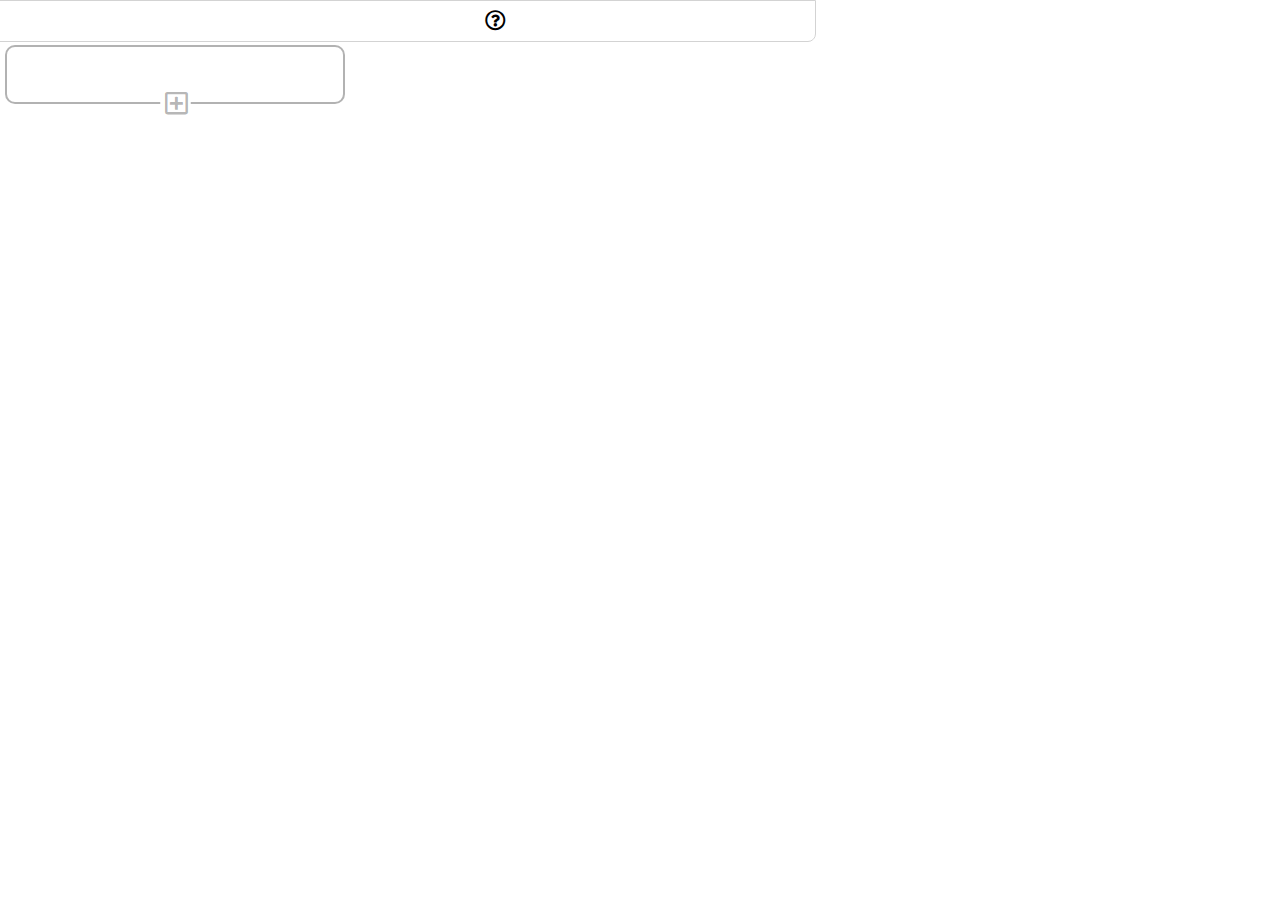
<file: index.html>
<!DOCTYPE html>
<html lang="en">

<!--
  ad8888888888ba
 dP'         `"8b,
 8  ,aaa,       "Y888a     ,aaaa,     ,aaa,  ,aa,
 8  8' `8           "88baadP""""YbaaadP"""YbdP""Yb
 8  8   8              """        """      ""    8b
 8  8, ,8         ,aaaaaaaaaaaaaaaaaaaaaaaaddddd88P
 8  `"""'       ,d8""
 Yb,         ,ad8"        by pdemicheli
  "Y8888888888P"
-->

<head>
	<meta charset="UTF-8">
	<meta name="viewport" content="width=device-width, initial-scale=1.0">
	<link rel="stylesheet" href="webfonts/fa_icons.css">
	<link rel="stylesheet" href="font/stylesheet.css">
	<link rel="stylesheet" href="style.css">
</head>
<body>

	<!-- TOP BAR -->

	<div id="top">
		<div id="settings-icon-div">
			<i id="settings-icon-btn" class="fas fa-cog top-icons"></i>
		</div>
		<div id="info-icon-div">
			<i id="info-icon-btn" class="far fa-question-circle top-icons"></i>
		</div>
	</div>

	<!-- MAIN BODY -->

	<div id="main">
		<div id="card-holder">
			<div id="general-cards"></div>
			<div class="card" id="new-entry-card">
				<div id="i-container"><i class="far fa-plus-square"></i></div>
			</div>
		</div>
	</div>

	<!-- MODALS -->

	<div id="mne-modal-div" class="modal-div center-modal-div">
		<div id="mne-modal" class="modal center-modal">
			<h3>CREATE A MASTER PASSWORD</h3>

			<p>Please create a master password to keep your passwords safe</p>
			<input id="enter-psw" type="password" placeholder="Enter Password">
			<input id="confirm-psw" type="password" placeholder="Confirm Password">
			<span id="mne-err-text" class="err-text">Passwords must be filled in and the same</span>
			<button id="submit-psw-btn" class="modal-func-btn">Set Password</button>

			<div id="rec-acc-div">
				<p>Recovering an existing AlgoPass account?</p>
				<input id="rec-acc" type="text" placeholder="Paste Mnemonic Passphrase (too)">
				<span id="rec-err-text" class="err-text">Invalid mnemonic</span>
			</div>
		</div>
	</div>

	<div id="mp-modal-div" class="modal-div center-modal-div">
		<div id="mp-modal" class="modal center-modal">
			<h3>ENTER MASTER PASSWORD</h3>

			<p>Please enter your master password</p>
			<input id="login-psw" type="password" placeholder="Enter Password">
			<span id="mp-err-text" class="err-text">Incorrect master password</span>
			<button id="submit-mp-btn" class="modal-func-btn">Unlock</button>
			<span id="forgot-psw">Forgot password? Click to remove master password and enter mnemonic instead</span>
		</div>
	</div>

	<div id="new-entry-modal-div" class="modal-div">
		<div id="new-entry-modal" class="modal">
			<h3>ADD A NEW ENTRY</h3>

			<div id="site" class="input-groups">
				<label><b>Website</b></label>
				<input id="site-inp" type="text" placeholder='e.g. "twitter.com"' required>
			</div>

			<div id="uname" class="input-groups">
				<label><b>Login</b></label>
				<input id="uname-inp" type="text" placeholder='e.g. "AlanTuring"' required>
			</div>

			<div id="psw" class="input-groups">
				<label><b>Password</b></label>
				<input id="psw-inp" type="password" placeholder='e.g. "•••••••••••••"' required>
			</div>
			
			<button id="save-btn" type="submit" class="modal-func-btn">Save entry</button>
			<span id="empty-err" class="err-text">Fields cannot be empty and<br>your account must be opted in</span>
			<label id="txn-status">Transaction successful!</label>

			<button id="new-entry-close-btn" class="modal-close-btn">Close</button>
		</div>
	</div>

	<div id="info-modal-div"  class="modal-div">
		<div id="info-modal" class="modal">
			<div>
			<h3>Why is it special?</h3>
			<p>When you use a traditional password manager, you <em>need</em> to trust that the service provider has secure servers and that they have no intention of selling your data.</p>
			<p>Using the Algorand blockchain as a password manager <em>completely removes</em> this requirement of trust: the only person you need to trust is yourself. Its superior decentralized nature also ensures there is no single point of failure for malicious attackers to target.</p>
			</div>
			<div>
			<h3>How does it work?</h3>
			<p>Everything happens in your browser and on the Algorand blockchain. When you first install the AlgoPass extension, an Algorand account is generated - the secret key for this account is encrypted using your master password and stored in your browser.</p>
			<p>The secret key serves two purposes:</p>
			<ul>
				<li>Encrypting the note field of your transactions (which contains your passwords to be saved)</li>
				<li>Signing these transactions</li>
			</ul>
			<p>Essentially, this means that everything is dependent on your mnemonic passphrase. If you lose your computer, you can still access all of your passwords by installing the AlgoPass extension elsewhere and <em>signing in</em> using the same mnemonic passphrase.</p>
			</div>
			<div>
			<h3>What's to come?</h3>
			<p>We are constantly working to roll out new features to make the AlgoPass experience a more pleasant and secure one. Below is a list of features you should be expecting in upcoming updates:</p>
			<ul>
				<li>Auto-saving and auto-filling of passwords when you create new accounts and log into previously visited sites</li>
				<li>Editing and deleting entries</li>
			</ul>
			<p>Feel free to leave your comments or suggestions in the <a id="feedback-a" href="#">Feedback Menu</a> or directly on <a href="https://github.com/AlgoStation/AlgoPass" target="_blank">our GitHub page</a>.</p>
			<p>Love,<br>
			The AlgoPass Guys</p>
			</div>
			<button id="info-close-btn" class="modal-close-btn">Close</button>
		</div>
	</div>

	<div id="feedback-modal-div"  class="modal-div center-modal-div">
		<div id="feedback-modal" class="modal center-modal">
			<h3>LEAVE SOME FEEDBACK</h3>
			<p>You can reach out to us by leaving your feedback in the box below and clicking the button to email it to us:</p>
			<textarea id="feedback-box" type="text" rows="4"></textarea>
			<button id="feedback-btn" class="modal-func-btn">Leave Feedback</button>
			<button id="feedback-close-btn" class="modal-close-btn">Close</button>
		</div>
	</div>

	<div id="settings-modal-div"  class="modal-div">
		<div id="settings-modal" class="modal">
			<h3>PUBLIC KEY</h3>
			<canvas id="settings-canvas"></canvas>
			<input id="pa-textbox" class="mne-txt" type="text" readonly>
			<h3 id="sk-settings-text">SECRET KEY</h3>
			<button id="exp-mne-btn" class="modal-func-btn">Export Mnemonic</button>
			
			<button id="settings-close-btn" class="modal-close-btn">Close</button>
		</div>
	</div>

	<div id="expmne-modal-div"  class="modal-div center-modal-div">
		<div id="expmne-modal" class="modal center-modal">
			<h3>EXPORT MNEMONIC</h3>
			<p style="margin: 5px;">Your mnemonic passphrase is used to recover your passwords on another instance of AlgoPass</p>
			<textarea id="mne-holder" rows="2" readonly></textarea>
			<input id="copy-mne-holder" readonly/>
			<button id="copy-mne-btn" class="modal-func-btn">Copy it</button>
			<button id="expmne-close-btn" class="modal-close-btn">Close</button>
		</div>
	</div>

	<div id="card-modal-div"  class="modal-div">
		<div id="card-modal" class="modal"></div>
	</div>

	<script src="libs/algosdk.min.js"></script>
	<script src="libs/qrcode.js"></script>
	<script src="libs/CryptoJS.js"></script>

	<script src="algo.js"></script>
	<script src="script.js"></script>
</body>
</html>
</file>
<file: font/stylesheet.css>
@font-face {
    font-family: 'Euclid Circular B';
    src: url('EuclidCircularB-Bold.eot');
    src: local('Euclid Circular B Bold'), local('EuclidCircularB-Bold'),
        url('EuclidCircularB-Bold.eot?#iefix') format('embedded-opentype'),
        url('EuclidCircularB-Bold.woff2') format('woff2'),
        url('EuclidCircularB-Bold.woff') format('woff'),
        url('EuclidCircularB-Bold.ttf') format('truetype');
    font-weight: bold;
    font-style: normal;
}

@font-face {
    font-family: 'Euclid Circular B';
    src: url('EuclidCircularB-Italic.eot');
    src: local('Euclid Circular B Italic'), local('EuclidCircularB-Italic'),
        url('EuclidCircularB-Italic.eot?#iefix') format('embedded-opentype'),
        url('EuclidCircularB-Italic.woff2') format('woff2'),
        url('EuclidCircularB-Italic.woff') format('woff'),
        url('EuclidCircularB-Italic.ttf') format('truetype');
    font-weight: normal;
    font-style: italic;
}

@font-face {
    font-family: 'Euclid Circular B';
    src: url('EuclidCircularB-Medium.eot');
    src: local('Euclid Circular B Medium'), local('EuclidCircularB-Medium'),
        url('EuclidCircularB-Medium.eot?#iefix') format('embedded-opentype'),
        url('EuclidCircularB-Medium.woff2') format('woff2'),
        url('EuclidCircularB-Medium.woff') format('woff'),
        url('EuclidCircularB-Medium.ttf') format('truetype');
    font-weight: 500;
    font-style: normal;
}

@font-face {
    font-family: 'Euclid Circular B';
    src: url('EuclidCircularB-SemiBoldItalic.eot');
    src: local('Euclid Circular B SemiBold Italic'), local('EuclidCircularB-SemiBoldItalic'),
        url('EuclidCircularB-SemiBoldItalic.eot?#iefix') format('embedded-opentype'),
        url('EuclidCircularB-SemiBoldItalic.woff2') format('woff2'),
        url('EuclidCircularB-SemiBoldItalic.woff') format('woff'),
        url('EuclidCircularB-SemiBoldItalic.ttf') format('truetype');
    font-weight: 600;
    font-style: italic;
}

@font-face {
    font-family: 'Euclid Circular B';
    src: url('EuclidCircularB-BoldItalic.eot');
    src: local('Euclid Circular B Bold Italic'), local('EuclidCircularB-BoldItalic'),
        url('EuclidCircularB-BoldItalic.eot?#iefix') format('embedded-opentype'),
        url('EuclidCircularB-BoldItalic.woff2') format('woff2'),
        url('EuclidCircularB-BoldItalic.woff') format('woff'),
        url('EuclidCircularB-BoldItalic.ttf') format('truetype');
    font-weight: bold;
    font-style: italic;
}

@font-face {
    font-family: 'Euclid Circular B';
    src: url('EuclidCircularB-MediumItalic.eot');
    src: local('Euclid Circular B Medium Italic'), local('EuclidCircularB-MediumItalic'),
        url('EuclidCircularB-MediumItalic.eot?#iefix') format('embedded-opentype'),
        url('EuclidCircularB-MediumItalic.woff2') format('woff2'),
        url('EuclidCircularB-MediumItalic.woff') format('woff'),
        url('EuclidCircularB-MediumItalic.ttf') format('truetype');
    font-weight: 500;
    font-style: italic;
}

@font-face {
    font-family: 'Euclid Circular B';
    src: url('EuclidCircularB-SemiBold.eot');
    src: local('Euclid Circular B SemiBold'), local('EuclidCircularB-SemiBold'),
        url('EuclidCircularB-SemiBold.eot?#iefix') format('embedded-opentype'),
        url('EuclidCircularB-SemiBold.woff2') format('woff2'),
        url('EuclidCircularB-SemiBold.woff') format('woff'),
        url('EuclidCircularB-SemiBold.ttf') format('truetype');
    font-weight: 600;
    font-style: normal;
}

@font-face {
    font-family: 'Euclid Circular B';
    src: url('EuclidCircularB-Light.eot');
    src: local('Euclid Circular B Light'), local('EuclidCircularB-Light'),
        url('EuclidCircularB-Light.eot?#iefix') format('embedded-opentype'),
        url('EuclidCircularB-Light.woff2') format('woff2'),
        url('EuclidCircularB-Light.woff') format('woff'),
        url('EuclidCircularB-Light.ttf') format('truetype');
    font-weight: 300;
    font-style: normal;
}

@font-face {
    font-family: 'Euclid Circular B';
    src: url('EuclidCircularB-Regular.eot');
    src: local('Euclid Circular B Regular'), local('EuclidCircularB-Regular'),
        url('EuclidCircularB-Regular.eot?#iefix') format('embedded-opentype'),
        url('EuclidCircularB-Regular.woff2') format('woff2'),
        url('EuclidCircularB-Regular.woff') format('woff'),
        url('EuclidCircularB-Regular.ttf') format('truetype');
    font-weight: normal;
    font-style: normal;
}

@font-face {
    font-family: 'Euclid Circular B';
    src: url('EuclidCircularB-LightItalic.eot');
    src: local('Euclid Circular B Light Italic'), local('EuclidCircularB-LightItalic'),
        url('EuclidCircularB-LightItalic.eot?#iefix') format('embedded-opentype'),
        url('EuclidCircularB-LightItalic.woff2') format('woff2'),
        url('EuclidCircularB-LightItalic.woff') format('woff'),
        url('EuclidCircularB-LightItalic.ttf') format('truetype');
    font-weight: 300;
    font-style: italic;
}
</file>
<file: style.css>
a {
	text-decoration: none;
}

body {
	width: 350px;
	height: 560px;

	padding: 0;
	margin: 0;

	font-size: 13px;
	font-family: 'Euclid Circular B', sans-serif;

	display: flex;
	flex-direction: column;
	align-items: center;
}

input {
	font-family: 'Euclid Circular B', sans-serif;
}

#top {
	z-index: 1;

	position: fixed;

	width: 100%;
	height: 40px;
	top: 0;

	padding: 0;
	margin: 0;

	display: flex;
	justify-content: space-around;
	align-items: center;

	font-size: 16px;

	background-color: white;

	border: 1px solid lightgray;
	border-radius: 0 0 8px 8px;

	user-select: none;
}

button {
	font-size: 16px;
	font-family: 'Ubuntu', sans-serif;
	border-radius: 12px;
	border-width: 0;
	background-color: transparent;
}

/* #new-entry-button {
	padding: 5px 10px;
}

#new-entry-button {
	display: flex;
	justify-content: space-between;
} */

#text-div {
	padding-left: 5px;
}

#balance-div {
	display: flex;
	width: 80px;

	justify-content: center;
	align-items: center;
}

.top-icons {
	font-size: 1.3em;
}

#info-modal h3 {
	text-align: center;
}

#info-modal em {
	font-style: normal;
	font-weight: bold;
	margin: 0;
}

#info-modal a {
	margin: 0;
	color: blue;
}

/*---------------------*/

#main {
	width: 100%;
	height: 100%;
}

#card-holder {
	margin-top: 40px;
	padding: 5px;
}

.card {
	background-color: white;

	border: 2px solid black;
	border-radius: 10px;

	margin-bottom: 5px;
	user-select: none;
}

.card-site-text {
	padding: 6px 10px 6px 10px;
	margin: 0;
	text-transform: uppercase;
	font-size: 14.5px;
}

.card-user-text {
	padding: 0 10px 6px 10px;
	margin: 0;
	color: gray;
	font-style: italic;
}

/*---------------------*/

.modal-div {
	z-index: 2;
	position: absolute;
	display: none;

	width: 100%;
	height: 100%;

	background-color: rgba(0, 0, 0, 0.4);

	animation: fade-in .25s ease-in-out;
}

#new-entry-modal {
	position: absolute;

	width: 80%;
	height: 100%;
	left: 0;

	border-radius: 0 12px 12px 0;

	animation: slide-right .25s ease-in-out;
}

#info-modal, #settings-modal {
	position: absolute;

	width: 80%;
	height: 100%;
	right: 0;

	border-radius: 12px 0 0 12px;

	animation: slide-left .25s ease-in-out;
}

#info-modal {
	align-items: normal;
	justify-content: normal;
	overflow: auto;
}

ul {
	padding-left: 10px;
}

#card-modal {
	position: absolute;

	width: 100%;
	height: 60%;
	bottom: 0;

	border-radius: 12px 12px 0 0;

	animation: slide-up .25s ease-in-out;
}

.modal-close-btn {
	font-weight: bold;
}

.modal-close-btn:hover {
	text-decoration: underline;
	cursor: pointer;
}

@keyframes slide-right {
	from {transform: translateX(-80%);}
	to {transform: translateX(0);}
}

@keyframes slide-left {
	from {transform: translateX(100%);}
	to {transform: translateX(0);}
}

@keyframes slide-up {
	from {transform: translateY(100%);}
	to {transform: translateY(0);}
}

@keyframes fade-in {
	from {background-color: rgba(0, 0, 0, 0);}
	to {background-color: rgba(0, 0, 0, 0.4);}
}

@keyframes pop-out {
	from {transform: scale(0);}
	to {transform: scale(1);}
}

/*---------------------*/

.modal {
	display: flex;
	flex-direction: column;

	background-color: white;

	align-items: center;
	justify-content: center;
}

#mne-modal {
	height: 75%;
}

#rec-acc-div {
	border-top: 1px solid gray;
	margin-top: 25px;
}

#new-entry-modal * {
	margin: 12px 0;
}

#copy-mne-holder {
	display: none;
}

input[type=text], input[type=password] {
	width: 255px;
	padding: 12px 20px;
	margin-top: 8px;
	display: inline-block;
	border: 1px solid #ccc;
	box-sizing: border-box;
}

.input-groups {
	padding-left: 12px;
}

#save-btn{
	background-color: #04AA6D;
}

.modal-func-btn {
	background-color: #0444aa;
	color: white;
	padding: 12px 5px;
	border: none;
	cursor: pointer;
	width: 60%;
	border-radius: 0;
}

.modal-func-btn:hover {
	opacity: 80%;
	padding: initial 5px;
}

#settings-modal * {
	margin: 10px 15px;
}

#info-modal * {
	margin: 10px 10px 0;
}

#info-modal button {
	margin-bottom: 15px;
}

#card-btns {
	width: 100%;
	display: flex;
	justify-content: space-evenly;
}

#edit-btn {
	width: 30%;
}

#delete-btn {
	background-color: #f44336;
	width: 30%;
}

#card-modal * {
	margin: 12px 0;
}

#psw-card:not(:hover) {
	filter: blur(4px);
}

#txn-status {
	color: red;
	margin-top: 0;
	visibility: hidden;
}

#no-card-div {
	text-align: center;
}

.loading-text {
	color: dimgray;
	font-style: italic;
	text-align: center;
}

#no-card-div {
	position: absolute;
	width: 100%;
	height: 100%;
	top: 0;
	left: 0;

	display: flex;
	justify-content: center;
	align-items: center;
}

#pa-textbox {
	width: 85%;
}

/*---------------------*/

.center-modal-div {
	display: none;
	justify-content: center;
	align-items: center;
}

.center-modal {
	width: 280px;
	height: 280px;

	animation: pop-out .5s;

	justify-content: normal;
	text-align: center;
}

.err-text {
	font-size: 0.8em;
	color: red;
	margin: 5px;
	visibility: hidden;
	text-align: center;
}

#forgot-psw {
	margin: 20px;
	color: blue;
	font-size: 0.7em;
	cursor: pointer;
}

#forgot-psw:hover {
	text-decoration: underline;
}

.italic-span {
	font-style: italic;
	padding: 0;
	margin: 0;
}

button {
	font-family: inherit;
}

#sk-settings-text {
	text-align: center;
	width: 80%;
	border-top: 1px solid lightgray;
	padding-top: 15px;
}

#settings-canvas {
	margin: 0;
}

#feedback-modal {
	justify-content: space-evenly;
}

#feedback-modal h3 {
	margin-bottom: 0;
}

#feedback-btn {
	margin: 10px;
}

#expmne-modal {
	justify-content: space-evenly;
}

#expmne-modal h3 {
	margin-bottom: 0;
}

textarea {
	padding: 5px;
	width: 255px;
	resize: none;
}

#feedback-close-btn {
	margin: 15px;
}

#mne-holder:not(:hover) {
	filter: blur(3px);
}




#new-entry-card {
	width: 336px;
	height: 55px;
	display: flex;
	justify-content: center;
	align-items: center;

	border-color: rgba(0, 0, 0, 0.3);
}

#new-entry-card:hover {
	border-color: rgba(0, 0, 0, 1);
}

#i-container {
	transform: translateY(29px); 
}

#i-container i {
	/* z-index: 1; */
	transform: scale(2);
	color: rgba(0, 0, 0, 0.3);
	background-color: white;
	border: 2px solid white;

	transition: transform;
	transition-duration: 0.1s;
}

#new-entry-card:hover i {
	transform: scale(2.5);
	color: rgba(0, 0, 0, 1);
}

#new-entry-card:active i {
	transform: scale(2);
	color: rgba(0, 0, 0, 1);
}

#opt-in-card {
	font-weight: bold;
	text-align: center;

	position: relative;
}

#proceed-btn {
	position: absolute;
	top: 5px;
	right: 6px;
	
	cursor: pointer;

	width: 10px;

	fill: rgba(0, 0, 0, 0.4);
	transition: fill .1s ease;
}

#proceed-btn:hover {
	fill: rgba(0, 0, 0, 1);
}

#asc-msg {
	cursor: pointer;
}
</file>
<file: webfonts/fa_icons.css>
/*!
 * Font Awesome Free 5.1.0 by @fontawesome - https://fontawesome.com
 * License - https://fontawesome.com/license (Icons: CC BY 4.0, Fonts: SIL OFL 1.1, Code: MIT License)
 */
.fa,.fab,.fal,.far,.fas{-moz-osx-font-smoothing:grayscale;-webkit-font-smoothing:antialiased;display:inline-block;font-style:normal;font-variant:normal;text-rendering:auto;line-height:1}.fa-lg{font-size:1.33333em;line-height:.75em;vertical-align:-.0667em}.fa-xs{font-size:.75em}.fa-sm{font-size:.875em}.fa-1x{font-size:1em}.fa-2x{font-size:2em}.fa-3x{font-size:3em}.fa-4x{font-size:4em}.fa-5x{font-size:5em}.fa-6x{font-size:6em}.fa-7x{font-size:7em}.fa-8x{font-size:8em}.fa-9x{font-size:9em}.fa-10x{font-size:10em}.fa-fw{text-align:center;width:1.25em}.fa-ul{list-style-type:none;margin-left:2.5em;padding-left:0}.fa-ul>li{position:relative}.fa-li{left:-2em;position:absolute;text-align:center;width:2em;line-height:inherit}.fa-border{border:.08em solid #eee;border-radius:.1em;padding:.2em .25em .15em}.fa-pull-left{float:left}.fa-pull-right{float:right}.fa.fa-pull-left,.fab.fa-pull-left,.fal.fa-pull-left,.far.fa-pull-left,.fas.fa-pull-left{margin-right:.3em}.fa.fa-pull-right,.fab.fa-pull-right,.fal.fa-pull-right,.far.fa-pull-right,.fas.fa-pull-right{margin-left:.3em}.fa-spin{animation:a 2s infinite linear}.fa-pulse{animation:a 1s infinite steps(8)}@keyframes a{0%{transform:rotate(0deg)}to{transform:rotate(1turn)}}.fa-rotate-90{-ms-filter:"progid:DXImageTransform.Microsoft.BasicImage(rotation=1)";transform:rotate(90deg)}.fa-rotate-180{-ms-filter:"progid:DXImageTransform.Microsoft.BasicImage(rotation=2)";transform:rotate(180deg)}.fa-rotate-270{-ms-filter:"progid:DXImageTransform.Microsoft.BasicImage(rotation=3)";transform:rotate(270deg)}.fa-flip-horizontal{-ms-filter:"progid:DXImageTransform.Microsoft.BasicImage(rotation=0, mirror=1)";transform:scaleX(-1)}.fa-flip-vertical{transform:scaleY(-1)}.fa-flip-horizontal.fa-flip-vertical,.fa-flip-vertical{-ms-filter:"progid:DXImageTransform.Microsoft.BasicImage(rotation=2, mirror=1)"}.fa-flip-horizontal.fa-flip-vertical{transform:scale(-1)}:root .fa-flip-horizontal,:root .fa-flip-vertical,:root .fa-rotate-90,:root .fa-rotate-180,:root .fa-rotate-270{-webkit-filter:none;filter:none}.fa-stack{display:inline-block;height:2em;line-height:2em;position:relative;vertical-align:middle;width:2em}.fa-stack-1x,.fa-stack-2x{left:0;position:absolute;text-align:center;width:100%}.fa-stack-1x{line-height:inherit}.fa-stack-2x{font-size:2em}.fa-inverse{color:#fff}.fa-500px:before{content:"\f26e"}.fa-accessible-icon:before{content:"\f368"}.fa-accusoft:before{content:"\f369"}.fa-address-book:before{content:"\f2b9"}.fa-address-card:before{content:"\f2bb"}.fa-adjust:before{content:"\f042"}.fa-adn:before{content:"\f170"}.fa-adversal:before{content:"\f36a"}.fa-affiliatetheme:before{content:"\f36b"}.fa-algolia:before{content:"\f36c"}.fa-align-center:before{content:"\f037"}.fa-align-justify:before{content:"\f039"}.fa-align-left:before{content:"\f036"}.fa-align-right:before{content:"\f038"}.fa-allergies:before{content:"\f461"}.fa-amazon:before{content:"\f270"}.fa-amazon-pay:before{content:"\f42c"}.fa-ambulance:before{content:"\f0f9"}.fa-american-sign-language-interpreting:before{content:"\f2a3"}.fa-amilia:before{content:"\f36d"}.fa-anchor:before{content:"\f13d"}.fa-android:before{content:"\f17b"}.fa-angellist:before{content:"\f209"}.fa-angle-double-down:before{content:"\f103"}.fa-angle-double-left:before{content:"\f100"}.fa-angle-double-right:before{content:"\f101"}.fa-angle-double-up:before{content:"\f102"}.fa-angle-down:before{content:"\f107"}.fa-angle-left:before{content:"\f104"}.fa-angle-right:before{content:"\f105"}.fa-angle-up:before{content:"\f106"}.fa-angry:before{content:"\f556"}.fa-angrycreative:before{content:"\f36e"}.fa-angular:before{content:"\f420"}.fa-app-store:before{content:"\f36f"}.fa-app-store-ios:before{content:"\f370"}.fa-apper:before{content:"\f371"}.fa-apple:before{content:"\f179"}.fa-apple-pay:before{content:"\f415"}.fa-archive:before{content:"\f187"}.fa-archway:before{content:"\f557"}.fa-arrow-alt-circle-down:before{content:"\f358"}.fa-arrow-alt-circle-left:before{content:"\f359"}.fa-arrow-alt-circle-right:before{content:"\f35a"}.fa-arrow-alt-circle-up:before{content:"\f35b"}.fa-arrow-circle-down:before{content:"\f0ab"}.fa-arrow-circle-left:before{content:"\f0a8"}.fa-arrow-circle-right:before{content:"\f0a9"}.fa-arrow-circle-up:before{content:"\f0aa"}.fa-arrow-down:before{content:"\f063"}.fa-arrow-left:before{content:"\f060"}.fa-arrow-right:before{content:"\f061"}.fa-arrow-up:before{content:"\f062"}.fa-arrows-alt:before{content:"\f0b2"}.fa-arrows-alt-h:before{content:"\f337"}.fa-arrows-alt-v:before{content:"\f338"}.fa-assistive-listening-systems:before{content:"\f2a2"}.fa-asterisk:before{content:"\f069"}.fa-asymmetrik:before{content:"\f372"}.fa-at:before{content:"\f1fa"}.fa-atlas:before{content:"\f558"}.fa-audible:before{content:"\f373"}.fa-audio-description:before{content:"\f29e"}.fa-autoprefixer:before{content:"\f41c"}.fa-avianex:before{content:"\f374"}.fa-aviato:before{content:"\f421"}.fa-award:before{content:"\f559"}.fa-aws:before{content:"\f375"}.fa-backspace:before{content:"\f55a"}.fa-backward:before{content:"\f04a"}.fa-balance-scale:before{content:"\f24e"}.fa-ban:before{content:"\f05e"}.fa-band-aid:before{content:"\f462"}.fa-bandcamp:before{content:"\f2d5"}.fa-barcode:before{content:"\f02a"}.fa-bars:before{content:"\f0c9"}.fa-baseball-ball:before{content:"\f433"}.fa-basketball-ball:before{content:"\f434"}.fa-bath:before{content:"\f2cd"}.fa-battery-empty:before{content:"\f244"}.fa-battery-full:before{content:"\f240"}.fa-battery-half:before{content:"\f242"}.fa-battery-quarter:before{content:"\f243"}.fa-battery-three-quarters:before{content:"\f241"}.fa-bed:before{content:"\f236"}.fa-beer:before{content:"\f0fc"}.fa-behance:before{content:"\f1b4"}.fa-behance-square:before{content:"\f1b5"}.fa-bell:before{content:"\f0f3"}.fa-bell-slash:before{content:"\f1f6"}.fa-bezier-curve:before{content:"\f55b"}.fa-bicycle:before{content:"\f206"}.fa-bimobject:before{content:"\f378"}.fa-binoculars:before{content:"\f1e5"}.fa-birthday-cake:before{content:"\f1fd"}.fa-bitbucket:before{content:"\f171"}.fa-bitcoin:before{content:"\f379"}.fa-bity:before{content:"\f37a"}.fa-black-tie:before{content:"\f27e"}.fa-blackberry:before{content:"\f37b"}.fa-blender:before{content:"\f517"}.fa-blind:before{content:"\f29d"}.fa-blogger:before{content:"\f37c"}.fa-blogger-b:before{content:"\f37d"}.fa-bluetooth:before{content:"\f293"}.fa-bluetooth-b:before{content:"\f294"}.fa-bold:before{content:"\f032"}.fa-bolt:before{content:"\f0e7"}.fa-bomb:before{content:"\f1e2"}.fa-bong:before{content:"\f55c"}.fa-book:before{content:"\f02d"}.fa-book-open:before{content:"\f518"}.fa-bookmark:before{content:"\f02e"}.fa-bowling-ball:before{content:"\f436"}.fa-box:before{content:"\f466"}.fa-box-open:before{content:"\f49e"}.fa-boxes:before{content:"\f468"}.fa-braille:before{content:"\f2a1"}.fa-briefcase:before{content:"\f0b1"}.fa-briefcase-medical:before{content:"\f469"}.fa-broadcast-tower:before{content:"\f519"}.fa-broom:before{content:"\f51a"}.fa-brush:before{content:"\f55d"}.fa-btc:before{content:"\f15a"}.fa-bug:before{content:"\f188"}.fa-building:before{content:"\f1ad"}.fa-bullhorn:before{content:"\f0a1"}.fa-bullseye:before{content:"\f140"}.fa-burn:before{content:"\f46a"}.fa-buromobelexperte:before{content:"\f37f"}.fa-bus:before{content:"\f207"}.fa-bus-alt:before{content:"\f55e"}.fa-buysellads:before{content:"\f20d"}.fa-calculator:before{content:"\f1ec"}.fa-calendar:before{content:"\f133"}.fa-calendar-alt:before{content:"\f073"}.fa-calendar-check:before{content:"\f274"}.fa-calendar-minus:before{content:"\f272"}.fa-calendar-plus:before{content:"\f271"}.fa-calendar-times:before{content:"\f273"}.fa-camera:before{content:"\f030"}.fa-camera-retro:before{content:"\f083"}.fa-cannabis:before{content:"\f55f"}.fa-capsules:before{content:"\f46b"}.fa-car:before{content:"\f1b9"}.fa-caret-down:before{content:"\f0d7"}.fa-caret-left:before{content:"\f0d9"}.fa-caret-right:before{content:"\f0da"}.fa-caret-square-down:before{content:"\f150"}.fa-caret-square-left:before{content:"\f191"}.fa-caret-square-right:before{content:"\f152"}.fa-caret-square-up:before{content:"\f151"}.fa-caret-up:before{content:"\f0d8"}.fa-cart-arrow-down:before{content:"\f218"}.fa-cart-plus:before{content:"\f217"}.fa-cc-amazon-pay:before{content:"\f42d"}.fa-cc-amex:before{content:"\f1f3"}.fa-cc-apple-pay:before{content:"\f416"}.fa-cc-diners-club:before{content:"\f24c"}.fa-cc-discover:before{content:"\f1f2"}.fa-cc-jcb:before{content:"\f24b"}.fa-cc-mastercard:before{content:"\f1f1"}.fa-cc-paypal:before{content:"\f1f4"}.fa-cc-stripe:before{content:"\f1f5"}.fa-cc-visa:before{content:"\f1f0"}.fa-centercode:before{content:"\f380"}.fa-certificate:before{content:"\f0a3"}.fa-chalkboard:before{content:"\f51b"}.fa-chalkboard-teacher:before{content:"\f51c"}.fa-chart-area:before{content:"\f1fe"}.fa-chart-bar:before{content:"\f080"}.fa-chart-line:before{content:"\f201"}.fa-chart-pie:before{content:"\f200"}.fa-check:before{content:"\f00c"}.fa-check-circle:before{content:"\f058"}.fa-check-double:before{content:"\f560"}.fa-check-square:before{content:"\f14a"}.fa-chess:before{content:"\f439"}.fa-chess-bishop:before{content:"\f43a"}.fa-chess-board:before{content:"\f43c"}.fa-chess-king:before{content:"\f43f"}.fa-chess-knight:before{content:"\f441"}.fa-chess-pawn:before{content:"\f443"}.fa-chess-queen:before{content:"\f445"}.fa-chess-rook:before{content:"\f447"}.fa-chevron-circle-down:before{content:"\f13a"}.fa-chevron-circle-left:before{content:"\f137"}.fa-chevron-circle-right:before{content:"\f138"}.fa-chevron-circle-up:before{content:"\f139"}.fa-chevron-down:before{content:"\f078"}.fa-chevron-left:before{content:"\f053"}.fa-chevron-right:before{content:"\f054"}.fa-chevron-up:before{content:"\f077"}.fa-child:before{content:"\f1ae"}.fa-chrome:before{content:"\f268"}.fa-church:before{content:"\f51d"}.fa-circle:before{content:"\f111"}.fa-circle-notch:before{content:"\f1ce"}.fa-clipboard:before{content:"\f328"}.fa-clipboard-check:before{content:"\f46c"}.fa-clipboard-list:before{content:"\f46d"}.fa-clock:before{content:"\f017"}.fa-clone:before{content:"\f24d"}.fa-closed-captioning:before{content:"\f20a"}.fa-cloud:before{content:"\f0c2"}.fa-cloud-download-alt:before{content:"\f381"}.fa-cloud-upload-alt:before{content:"\f382"}.fa-cloudscale:before{content:"\f383"}.fa-cloudsmith:before{content:"\f384"}.fa-cloudversify:before{content:"\f385"}.fa-cocktail:before{content:"\f561"}.fa-code:before{content:"\f121"}.fa-code-branch:before{content:"\f126"}.fa-codepen:before{content:"\f1cb"}.fa-codiepie:before{content:"\f284"}.fa-coffee:before{content:"\f0f4"}.fa-cog:before{content:"\f013"}.fa-cogs:before{content:"\f085"}.fa-coins:before{content:"\f51e"}.fa-columns:before{content:"\f0db"}.fa-comment:before{content:"\f075"}.fa-comment-alt:before{content:"\f27a"}.fa-comment-dots:before{content:"\f4ad"}.fa-comment-slash:before{content:"\f4b3"}.fa-comments:before{content:"\f086"}.fa-compact-disc:before{content:"\f51f"}.fa-compass:before{content:"\f14e"}.fa-compress:before{content:"\f066"}.fa-concierge-bell:before{content:"\f562"}.fa-connectdevelop:before{content:"\f20e"}.fa-contao:before{content:"\f26d"}.fa-cookie:before{content:"\f563"}.fa-cookie-bite:before{content:"\f564"}.fa-copy:before{content:"\f0c5"}.fa-copyright:before{content:"\f1f9"}.fa-couch:before{content:"\f4b8"}.fa-cpanel:before{content:"\f388"}.fa-creative-commons:before{content:"\f25e"}.fa-creative-commons-by:before{content:"\f4e7"}.fa-creative-commons-nc:before{content:"\f4e8"}.fa-creative-commons-nc-eu:before{content:"\f4e9"}.fa-creative-commons-nc-jp:before{content:"\f4ea"}.fa-creative-commons-nd:before{content:"\f4eb"}.fa-creative-commons-pd:before{content:"\f4ec"}.fa-creative-commons-pd-alt:before{content:"\f4ed"}.fa-creative-commons-remix:before{content:"\f4ee"}.fa-creative-commons-sa:before{content:"\f4ef"}.fa-creative-commons-sampling:before{content:"\f4f0"}.fa-creative-commons-sampling-plus:before{content:"\f4f1"}.fa-creative-commons-share:before{content:"\f4f2"}.fa-credit-card:before{content:"\f09d"}.fa-crop:before{content:"\f125"}.fa-crop-alt:before{content:"\f565"}.fa-crosshairs:before{content:"\f05b"}.fa-crow:before{content:"\f520"}.fa-crown:before{content:"\f521"}.fa-css3:before{content:"\f13c"}.fa-css3-alt:before{content:"\f38b"}.fa-cube:before{content:"\f1b2"}.fa-cubes:before{content:"\f1b3"}.fa-cut:before{content:"\f0c4"}.fa-cuttlefish:before{content:"\f38c"}.fa-d-and-d:before{content:"\f38d"}.fa-dashcube:before{content:"\f210"}.fa-database:before{content:"\f1c0"}.fa-deaf:before{content:"\f2a4"}.fa-delicious:before{content:"\f1a5"}.fa-deploydog:before{content:"\f38e"}.fa-deskpro:before{content:"\f38f"}.fa-desktop:before{content:"\f108"}.fa-deviantart:before{content:"\f1bd"}.fa-diagnoses:before{content:"\f470"}.fa-dice:before{content:"\f522"}.fa-dice-five:before{content:"\f523"}.fa-dice-four:before{content:"\f524"}.fa-dice-one:before{content:"\f525"}.fa-dice-six:before{content:"\f526"}.fa-dice-three:before{content:"\f527"}.fa-dice-two:before{content:"\f528"}.fa-digg:before{content:"\f1a6"}.fa-digital-ocean:before{content:"\f391"}.fa-digital-tachograph:before{content:"\f566"}.fa-discord:before{content:"\f392"}.fa-discourse:before{content:"\f393"}.fa-divide:before{content:"\f529"}.fa-dizzy:before{content:"\f567"}.fa-dna:before{content:"\f471"}.fa-dochub:before{content:"\f394"}.fa-docker:before{content:"\f395"}.fa-dollar-sign:before{content:"\f155"}.fa-dolly:before{content:"\f472"}.fa-dolly-flatbed:before{content:"\f474"}.fa-donate:before{content:"\f4b9"}.fa-door-closed:before{content:"\f52a"}.fa-door-open:before{content:"\f52b"}.fa-dot-circle:before{content:"\f192"}.fa-dove:before{content:"\f4ba"}.fa-download:before{content:"\f019"}.fa-draft2digital:before{content:"\f396"}.fa-drafting-compass:before{content:"\f568"}.fa-dribbble:before{content:"\f17d"}.fa-dribbble-square:before{content:"\f397"}.fa-dropbox:before{content:"\f16b"}.fa-drum:before{content:"\f569"}.fa-drum-steelpan:before{content:"\f56a"}.fa-drupal:before{content:"\f1a9"}.fa-dumbbell:before{content:"\f44b"}.fa-dyalog:before{content:"\f399"}.fa-earlybirds:before{content:"\f39a"}.fa-ebay:before{content:"\f4f4"}.fa-edge:before{content:"\f282"}.fa-edit:before{content:"\f044"}.fa-eject:before{content:"\f052"}.fa-elementor:before{content:"\f430"}.fa-ellipsis-h:before{content:"\f141"}.fa-ellipsis-v:before{content:"\f142"}.fa-ember:before{content:"\f423"}.fa-empire:before{content:"\f1d1"}.fa-envelope:before{content:"\f0e0"}.fa-envelope-open:before{content:"\f2b6"}.fa-envelope-square:before{content:"\f199"}.fa-envira:before{content:"\f299"}.fa-equals:before{content:"\f52c"}.fa-eraser:before{content:"\f12d"}.fa-erlang:before{content:"\f39d"}.fa-ethereum:before{content:"\f42e"}.fa-etsy:before{content:"\f2d7"}.fa-euro-sign:before{content:"\f153"}.fa-exchange-alt:before{content:"\f362"}.fa-exclamation:before{content:"\f12a"}.fa-exclamation-circle:before{content:"\f06a"}.fa-exclamation-triangle:before{content:"\f071"}.fa-expand:before{content:"\f065"}.fa-expand-arrows-alt:before{content:"\f31e"}.fa-expeditedssl:before{content:"\f23e"}.fa-external-link-alt:before{content:"\f35d"}.fa-external-link-square-alt:before{content:"\f360"}.fa-eye:before{content:"\f06e"}.fa-eye-dropper:before{content:"\f1fb"}.fa-eye-slash:before{content:"\f070"}.fa-facebook:before{content:"\f09a"}.fa-facebook-f:before{content:"\f39e"}.fa-facebook-messenger:before{content:"\f39f"}.fa-facebook-square:before{content:"\f082"}.fa-fast-backward:before{content:"\f049"}.fa-fast-forward:before{content:"\f050"}.fa-fax:before{content:"\f1ac"}.fa-feather:before{content:"\f52d"}.fa-feather-alt:before{content:"\f56b"}.fa-female:before{content:"\f182"}.fa-fighter-jet:before{content:"\f0fb"}.fa-file:before{content:"\f15b"}.fa-file-alt:before{content:"\f15c"}.fa-file-archive:before{content:"\f1c6"}.fa-file-audio:before{content:"\f1c7"}.fa-file-code:before{content:"\f1c9"}.fa-file-contract:before{content:"\f56c"}.fa-file-download:before{content:"\f56d"}.fa-file-excel:before{content:"\f1c3"}.fa-file-export:before{content:"\f56e"}.fa-file-image:before{content:"\f1c5"}.fa-file-import:before{content:"\f56f"}.fa-file-invoice:before{content:"\f570"}.fa-file-invoice-dollar:before{content:"\f571"}.fa-file-medical:before{content:"\f477"}.fa-file-medical-alt:before{content:"\f478"}.fa-file-pdf:before{content:"\f1c1"}.fa-file-powerpoint:before{content:"\f1c4"}.fa-file-prescription:before{content:"\f572"}.fa-file-signature:before{content:"\f573"}.fa-file-upload:before{content:"\f574"}.fa-file-video:before{content:"\f1c8"}.fa-file-word:before{content:"\f1c2"}.fa-fill:before{content:"\f575"}.fa-fill-drip:before{content:"\f576"}.fa-film:before{content:"\f008"}.fa-filter:before{content:"\f0b0"}.fa-fingerprint:before{content:"\f577"}.fa-fire:before{content:"\f06d"}.fa-fire-extinguisher:before{content:"\f134"}.fa-firefox:before{content:"\f269"}.fa-first-aid:before{content:"\f479"}.fa-first-order:before{content:"\f2b0"}.fa-first-order-alt:before{content:"\f50a"}.fa-firstdraft:before{content:"\f3a1"}.fa-fish:before{content:"\f578"}.fa-flag:before{content:"\f024"}.fa-flag-checkered:before{content:"\f11e"}.fa-flask:before{content:"\f0c3"}.fa-flickr:before{content:"\f16e"}.fa-flipboard:before{content:"\f44d"}.fa-flushed:before{content:"\f579"}.fa-fly:before{content:"\f417"}.fa-folder:before{content:"\f07b"}.fa-folder-open:before{content:"\f07c"}.fa-font:before{content:"\f031"}.fa-font-awesome:before{content:"\f2b4"}.fa-font-awesome-alt:before{content:"\f35c"}.fa-font-awesome-flag:before{content:"\f425"}.fa-font-awesome-logo-full:before{content:"\f4e6"}.fa-fonticons:before{content:"\f280"}.fa-fonticons-fi:before{content:"\f3a2"}.fa-football-ball:before{content:"\f44e"}.fa-fort-awesome:before{content:"\f286"}.fa-fort-awesome-alt:before{content:"\f3a3"}.fa-forumbee:before{content:"\f211"}.fa-forward:before{content:"\f04e"}.fa-foursquare:before{content:"\f180"}.fa-free-code-camp:before{content:"\f2c5"}.fa-freebsd:before{content:"\f3a4"}.fa-frog:before{content:"\f52e"}.fa-frown:before{content:"\f119"}.fa-frown-open:before{content:"\f57a"}.fa-fulcrum:before{content:"\f50b"}.fa-futbol:before{content:"\f1e3"}.fa-galactic-republic:before{content:"\f50c"}.fa-galactic-senate:before{content:"\f50d"}.fa-gamepad:before{content:"\f11b"}.fa-gas-pump:before{content:"\f52f"}.fa-gavel:before{content:"\f0e3"}.fa-gem:before{content:"\f3a5"}.fa-genderless:before{content:"\f22d"}.fa-get-pocket:before{content:"\f265"}.fa-gg:before{content:"\f260"}.fa-gg-circle:before{content:"\f261"}.fa-gift:before{content:"\f06b"}.fa-git:before{content:"\f1d3"}.fa-git-square:before{content:"\f1d2"}.fa-github:before{content:"\f09b"}.fa-github-alt:before{content:"\f113"}.fa-github-square:before{content:"\f092"}.fa-gitkraken:before{content:"\f3a6"}.fa-gitlab:before{content:"\f296"}.fa-gitter:before{content:"\f426"}.fa-glass-martini:before{content:"\f000"}.fa-glass-martini-alt:before{content:"\f57b"}.fa-glasses:before{content:"\f530"}.fa-glide:before{content:"\f2a5"}.fa-glide-g:before{content:"\f2a6"}.fa-globe:before{content:"\f0ac"}.fa-globe-africa:before{content:"\f57c"}.fa-globe-americas:before{content:"\f57d"}.fa-globe-asia:before{content:"\f57e"}.fa-gofore:before{content:"\f3a7"}.fa-golf-ball:before{content:"\f450"}.fa-goodreads:before{content:"\f3a8"}.fa-goodreads-g:before{content:"\f3a9"}.fa-google:before{content:"\f1a0"}.fa-google-drive:before{content:"\f3aa"}.fa-google-play:before{content:"\f3ab"}.fa-google-plus:before{content:"\f2b3"}.fa-google-plus-g:before{content:"\f0d5"}.fa-google-plus-square:before{content:"\f0d4"}.fa-google-wallet:before{content:"\f1ee"}.fa-graduation-cap:before{content:"\f19d"}.fa-gratipay:before{content:"\f184"}.fa-grav:before{content:"\f2d6"}.fa-greater-than:before{content:"\f531"}.fa-greater-than-equal:before{content:"\f532"}.fa-grimace:before{content:"\f57f"}.fa-grin:before{content:"\f580"}.fa-grin-alt:before{content:"\f581"}.fa-grin-beam:before{content:"\f582"}.fa-grin-beam-sweat:before{content:"\f583"}.fa-grin-hearts:before{content:"\f584"}.fa-grin-squint:before{content:"\f585"}.fa-grin-squint-tears:before{content:"\f586"}.fa-grin-stars:before{content:"\f587"}.fa-grin-tears:before{content:"\f588"}.fa-grin-tongue:before{content:"\f589"}.fa-grin-tongue-squint:before{content:"\f58a"}.fa-grin-tongue-wink:before{content:"\f58b"}.fa-grin-wink:before{content:"\f58c"}.fa-grip-horizontal:before{content:"\f58d"}.fa-grip-vertical:before{content:"\f58e"}.fa-gripfire:before{content:"\f3ac"}.fa-grunt:before{content:"\f3ad"}.fa-gulp:before{content:"\f3ae"}.fa-h-square:before{content:"\f0fd"}.fa-hacker-news:before{content:"\f1d4"}.fa-hacker-news-square:before{content:"\f3af"}.fa-hand-holding:before{content:"\f4bd"}.fa-hand-holding-heart:before{content:"\f4be"}.fa-hand-holding-usd:before{content:"\f4c0"}.fa-hand-lizard:before{content:"\f258"}.fa-hand-paper:before{content:"\f256"}.fa-hand-peace:before{content:"\f25b"}.fa-hand-point-down:before{content:"\f0a7"}.fa-hand-point-left:before{content:"\f0a5"}.fa-hand-point-right:before{content:"\f0a4"}.fa-hand-point-up:before{content:"\f0a6"}.fa-hand-pointer:before{content:"\f25a"}.fa-hand-rock:before{content:"\f255"}.fa-hand-scissors:before{content:"\f257"}.fa-hand-spock:before{content:"\f259"}.fa-hands:before{content:"\f4c2"}.fa-hands-helping:before{content:"\f4c4"}.fa-handshake:before{content:"\f2b5"}.fa-hashtag:before{content:"\f292"}.fa-hdd:before{content:"\f0a0"}.fa-heading:before{content:"\f1dc"}.fa-headphones:before{content:"\f025"}.fa-headphones-alt:before{content:"\f58f"}.fa-headset:before{content:"\f590"}.fa-heart:before{content:"\f004"}.fa-heartbeat:before{content:"\f21e"}.fa-helicopter:before{content:"\f533"}.fa-highlighter:before{content:"\f591"}.fa-hips:before{content:"\f452"}.fa-hire-a-helper:before{content:"\f3b0"}.fa-history:before{content:"\f1da"}.fa-hockey-puck:before{content:"\f453"}.fa-home:before{content:"\f015"}.fa-hooli:before{content:"\f427"}.fa-hornbill:before{content:"\f592"}.fa-hospital:before{content:"\f0f8"}.fa-hospital-alt:before{content:"\f47d"}.fa-hospital-symbol:before{content:"\f47e"}.fa-hot-tub:before{content:"\f593"}.fa-hotel:before{content:"\f594"}.fa-hotjar:before{content:"\f3b1"}.fa-hourglass:before{content:"\f254"}.fa-hourglass-end:before{content:"\f253"}.fa-hourglass-half:before{content:"\f252"}.fa-hourglass-start:before{content:"\f251"}.fa-houzz:before{content:"\f27c"}.fa-html5:before{content:"\f13b"}.fa-hubspot:before{content:"\f3b2"}.fa-i-cursor:before{content:"\f246"}.fa-id-badge:before{content:"\f2c1"}.fa-id-card:before{content:"\f2c2"}.fa-id-card-alt:before{content:"\f47f"}.fa-image:before{content:"\f03e"}.fa-images:before{content:"\f302"}.fa-imdb:before{content:"\f2d8"}.fa-inbox:before{content:"\f01c"}.fa-indent:before{content:"\f03c"}.fa-industry:before{content:"\f275"}.fa-infinity:before{content:"\f534"}.fa-info:before{content:"\f129"}.fa-info-circle:before{content:"\f05a"}.fa-instagram:before{content:"\f16d"}.fa-internet-explorer:before{content:"\f26b"}.fa-ioxhost:before{content:"\f208"}.fa-italic:before{content:"\f033"}.fa-itunes:before{content:"\f3b4"}.fa-itunes-note:before{content:"\f3b5"}.fa-java:before{content:"\f4e4"}.fa-jedi-order:before{content:"\f50e"}.fa-jenkins:before{content:"\f3b6"}.fa-joget:before{content:"\f3b7"}.fa-joint:before{content:"\f595"}.fa-joomla:before{content:"\f1aa"}.fa-js:before{content:"\f3b8"}.fa-js-square:before{content:"\f3b9"}.fa-jsfiddle:before{content:"\f1cc"}.fa-key:before{content:"\f084"}.fa-keybase:before{content:"\f4f5"}.fa-keyboard:before{content:"\f11c"}.fa-keycdn:before{content:"\f3ba"}.fa-kickstarter:before{content:"\f3bb"}.fa-kickstarter-k:before{content:"\f3bc"}.fa-kiss:before{content:"\f596"}.fa-kiss-beam:before{content:"\f597"}.fa-kiss-wink-heart:before{content:"\f598"}.fa-kiwi-bird:before{content:"\f535"}.fa-korvue:before{content:"\f42f"}.fa-language:before{content:"\f1ab"}.fa-laptop:before{content:"\f109"}.fa-laravel:before{content:"\f3bd"}.fa-lastfm:before{content:"\f202"}.fa-lastfm-square:before{content:"\f203"}.fa-laugh:before{content:"\f599"}.fa-laugh-beam:before{content:"\f59a"}.fa-laugh-squint:before{content:"\f59b"}.fa-laugh-wink:before{content:"\f59c"}.fa-leaf:before{content:"\f06c"}.fa-leanpub:before{content:"\f212"}.fa-lemon:before{content:"\f094"}.fa-less:before{content:"\f41d"}.fa-less-than:before{content:"\f536"}.fa-less-than-equal:before{content:"\f537"}.fa-level-down-alt:before{content:"\f3be"}.fa-level-up-alt:before{content:"\f3bf"}.fa-life-ring:before{content:"\f1cd"}.fa-lightbulb:before{content:"\f0eb"}.fa-line:before{content:"\f3c0"}.fa-link:before{content:"\f0c1"}.fa-linkedin:before{content:"\f08c"}.fa-linkedin-in:before{content:"\f0e1"}.fa-linode:before{content:"\f2b8"}.fa-linux:before{content:"\f17c"}.fa-lira-sign:before{content:"\f195"}.fa-list:before{content:"\f03a"}.fa-list-alt:before{content:"\f022"}.fa-list-ol:before{content:"\f0cb"}.fa-list-ul:before{content:"\f0ca"}.fa-location-arrow:before{content:"\f124"}.fa-lock:before{content:"\f023"}.fa-lock-open:before{content:"\f3c1"}.fa-long-arrow-alt-down:before{content:"\f309"}.fa-long-arrow-alt-left:before{content:"\f30a"}.fa-long-arrow-alt-right:before{content:"\f30b"}.fa-long-arrow-alt-up:before{content:"\f30c"}.fa-low-vision:before{content:"\f2a8"}.fa-luggage-cart:before{content:"\f59d"}.fa-lyft:before{content:"\f3c3"}.fa-magento:before{content:"\f3c4"}.fa-magic:before{content:"\f0d0"}.fa-magnet:before{content:"\f076"}.fa-mailchimp:before{content:"\f59e"}.fa-male:before{content:"\f183"}.fa-mandalorian:before{content:"\f50f"}.fa-map:before{content:"\f279"}.fa-map-marked:before{content:"\f59f"}.fa-map-marked-alt:before{content:"\f5a0"}.fa-map-marker:before{content:"\f041"}.fa-map-marker-alt:before{content:"\f3c5"}.fa-map-pin:before{content:"\f276"}.fa-map-signs:before{content:"\f277"}.fa-marker:before{content:"\f5a1"}.fa-mars:before{content:"\f222"}.fa-mars-double:before{content:"\f227"}.fa-mars-stroke:before{content:"\f229"}.fa-mars-stroke-h:before{content:"\f22b"}.fa-mars-stroke-v:before{content:"\f22a"}.fa-mastodon:before{content:"\f4f6"}.fa-maxcdn:before{content:"\f136"}.fa-medal:before{content:"\f5a2"}.fa-medapps:before{content:"\f3c6"}.fa-medium:before{content:"\f23a"}.fa-medium-m:before{content:"\f3c7"}.fa-medkit:before{content:"\f0fa"}.fa-medrt:before{content:"\f3c8"}.fa-meetup:before{content:"\f2e0"}.fa-megaport:before{content:"\f5a3"}.fa-meh:before{content:"\f11a"}.fa-meh-blank:before{content:"\f5a4"}.fa-meh-rolling-eyes:before{content:"\f5a5"}.fa-memory:before{content:"\f538"}.fa-mercury:before{content:"\f223"}.fa-microchip:before{content:"\f2db"}.fa-microphone:before{content:"\f130"}.fa-microphone-alt:before{content:"\f3c9"}.fa-microphone-alt-slash:before{content:"\f539"}.fa-microphone-slash:before{content:"\f131"}.fa-microsoft:before{content:"\f3ca"}.fa-minus:before{content:"\f068"}.fa-minus-circle:before{content:"\f056"}.fa-minus-square:before{content:"\f146"}.fa-mix:before{content:"\f3cb"}.fa-mixcloud:before{content:"\f289"}.fa-mizuni:before{content:"\f3cc"}.fa-mobile:before{content:"\f10b"}.fa-mobile-alt:before{content:"\f3cd"}.fa-modx:before{content:"\f285"}.fa-monero:before{content:"\f3d0"}.fa-money-bill:before{content:"\f0d6"}.fa-money-bill-alt:before{content:"\f3d1"}.fa-money-bill-wave:before{content:"\f53a"}.fa-money-bill-wave-alt:before{content:"\f53b"}.fa-money-check:before{content:"\f53c"}.fa-money-check-alt:before{content:"\f53d"}.fa-monument:before{content:"\f5a6"}.fa-moon:before{content:"\f186"}.fa-mortar-pestle:before{content:"\f5a7"}.fa-motorcycle:before{content:"\f21c"}.fa-mouse-pointer:before{content:"\f245"}.fa-music:before{content:"\f001"}.fa-napster:before{content:"\f3d2"}.fa-neuter:before{content:"\f22c"}.fa-newspaper:before{content:"\f1ea"}.fa-nimblr:before{content:"\f5a8"}.fa-nintendo-switch:before{content:"\f418"}.fa-node:before{content:"\f419"}.fa-node-js:before{content:"\f3d3"}.fa-not-equal:before{content:"\f53e"}.fa-notes-medical:before{content:"\f481"}.fa-npm:before{content:"\f3d4"}.fa-ns8:before{content:"\f3d5"}.fa-nutritionix:before{content:"\f3d6"}.fa-object-group:before{content:"\f247"}.fa-object-ungroup:before{content:"\f248"}.fa-odnoklassniki:before{content:"\f263"}.fa-odnoklassniki-square:before{content:"\f264"}.fa-old-republic:before{content:"\f510"}.fa-opencart:before{content:"\f23d"}.fa-openid:before{content:"\f19b"}.fa-opera:before{content:"\f26a"}.fa-optin-monster:before{content:"\f23c"}.fa-osi:before{content:"\f41a"}.fa-outdent:before{content:"\f03b"}.fa-page4:before{content:"\f3d7"}.fa-pagelines:before{content:"\f18c"}.fa-paint-brush:before{content:"\f1fc"}.fa-paint-roller:before{content:"\f5aa"}.fa-palette:before{content:"\f53f"}.fa-palfed:before{content:"\f3d8"}.fa-pallet:before{content:"\f482"}.fa-paper-plane:before{content:"\f1d8"}.fa-paperclip:before{content:"\f0c6"}.fa-parachute-box:before{content:"\f4cd"}.fa-paragraph:before{content:"\f1dd"}.fa-parking:before{content:"\f540"}.fa-passport:before{content:"\f5ab"}.fa-paste:before{content:"\f0ea"}.fa-patreon:before{content:"\f3d9"}.fa-pause:before{content:"\f04c"}.fa-pause-circle:before{content:"\f28b"}.fa-paw:before{content:"\f1b0"}.fa-paypal:before{content:"\f1ed"}.fa-pen:before{content:"\f304"}.fa-pen-alt:before{content:"\f305"}.fa-pen-fancy:before{content:"\f5ac"}.fa-pen-nib:before{content:"\f5ad"}.fa-pen-square:before{content:"\f14b"}.fa-pencil-alt:before{content:"\f303"}.fa-pencil-ruler:before{content:"\f5ae"}.fa-people-carry:before{content:"\f4ce"}.fa-percent:before{content:"\f295"}.fa-percentage:before{content:"\f541"}.fa-periscope:before{content:"\f3da"}.fa-phabricator:before{content:"\f3db"}.fa-phoenix-framework:before{content:"\f3dc"}.fa-phoenix-squadron:before{content:"\f511"}.fa-phone:before{content:"\f095"}.fa-phone-slash:before{content:"\f3dd"}.fa-phone-square:before{content:"\f098"}.fa-phone-volume:before{content:"\f2a0"}.fa-php:before{content:"\f457"}.fa-pied-piper:before{content:"\f2ae"}.fa-pied-piper-alt:before{content:"\f1a8"}.fa-pied-piper-hat:before{content:"\f4e5"}.fa-pied-piper-pp:before{content:"\f1a7"}.fa-piggy-bank:before{content:"\f4d3"}.fa-pills:before{content:"\f484"}.fa-pinterest:before{content:"\f0d2"}.fa-pinterest-p:before{content:"\f231"}.fa-pinterest-square:before{content:"\f0d3"}.fa-plane:before{content:"\f072"}.fa-plane-arrival:before{content:"\f5af"}.fa-plane-departure:before{content:"\f5b0"}.fa-play:before{content:"\f04b"}.fa-play-circle:before{content:"\f144"}.fa-playstation:before{content:"\f3df"}.fa-plug:before{content:"\f1e6"}.fa-plus:before{content:"\f067"}.fa-plus-circle:before{content:"\f055"}.fa-plus-square:before{content:"\f0fe"}.fa-podcast:before{content:"\f2ce"}.fa-poo:before{content:"\f2fe"}.fa-portrait:before{content:"\f3e0"}.fa-pound-sign:before{content:"\f154"}.fa-power-off:before{content:"\f011"}.fa-prescription:before{content:"\f5b1"}.fa-prescription-bottle:before{content:"\f485"}.fa-prescription-bottle-alt:before{content:"\f486"}.fa-print:before{content:"\f02f"}.fa-procedures:before{content:"\f487"}.fa-product-hunt:before{content:"\f288"}.fa-project-diagram:before{content:"\f542"}.fa-pushed:before{content:"\f3e1"}.fa-puzzle-piece:before{content:"\f12e"}.fa-python:before{content:"\f3e2"}.fa-qq:before{content:"\f1d6"}.fa-qrcode:before{content:"\f029"}.fa-question:before{content:"\f128"}.fa-question-circle:before{content:"\f059"}.fa-quidditch:before{content:"\f458"}.fa-quinscape:before{content:"\f459"}.fa-quora:before{content:"\f2c4"}.fa-quote-left:before{content:"\f10d"}.fa-quote-right:before{content:"\f10e"}.fa-r-project:before{content:"\f4f7"}.fa-random:before{content:"\f074"}.fa-ravelry:before{content:"\f2d9"}.fa-react:before{content:"\f41b"}.fa-readme:before{content:"\f4d5"}.fa-rebel:before{content:"\f1d0"}.fa-receipt:before{content:"\f543"}.fa-recycle:before{content:"\f1b8"}.fa-red-river:before{content:"\f3e3"}.fa-reddit:before{content:"\f1a1"}.fa-reddit-alien:before{content:"\f281"}.fa-reddit-square:before{content:"\f1a2"}.fa-redo:before{content:"\f01e"}.fa-redo-alt:before{content:"\f2f9"}.fa-registered:before{content:"\f25d"}.fa-rendact:before{content:"\f3e4"}.fa-renren:before{content:"\f18b"}.fa-reply:before{content:"\f3e5"}.fa-reply-all:before{content:"\f122"}.fa-replyd:before{content:"\f3e6"}.fa-researchgate:before{content:"\f4f8"}.fa-resolving:before{content:"\f3e7"}.fa-retweet:before{content:"\f079"}.fa-ribbon:before{content:"\f4d6"}.fa-road:before{content:"\f018"}.fa-robot:before{content:"\f544"}.fa-rocket:before{content:"\f135"}.fa-rocketchat:before{content:"\f3e8"}.fa-rockrms:before{content:"\f3e9"}.fa-rss:before{content:"\f09e"}.fa-rss-square:before{content:"\f143"}.fa-ruble-sign:before{content:"\f158"}.fa-ruler:before{content:"\f545"}.fa-ruler-combined:before{content:"\f546"}.fa-ruler-horizontal:before{content:"\f547"}.fa-ruler-vertical:before{content:"\f548"}.fa-rupee-sign:before{content:"\f156"}.fa-sad-cry:before{content:"\f5b3"}.fa-sad-tear:before{content:"\f5b4"}.fa-safari:before{content:"\f267"}.fa-sass:before{content:"\f41e"}.fa-save:before{content:"\f0c7"}.fa-schlix:before{content:"\f3ea"}.fa-school:before{content:"\f549"}.fa-screwdriver:before{content:"\f54a"}.fa-scribd:before{content:"\f28a"}.fa-search:before{content:"\f002"}.fa-search-minus:before{content:"\f010"}.fa-search-plus:before{content:"\f00e"}.fa-searchengin:before{content:"\f3eb"}.fa-seedling:before{content:"\f4d8"}.fa-sellcast:before{content:"\f2da"}.fa-sellsy:before{content:"\f213"}.fa-server:before{content:"\f233"}.fa-servicestack:before{content:"\f3ec"}.fa-share:before{content:"\f064"}.fa-share-alt:before{content:"\f1e0"}.fa-share-alt-square:before{content:"\f1e1"}.fa-share-square:before{content:"\f14d"}.fa-shekel-sign:before{content:"\f20b"}.fa-shield-alt:before{content:"\f3ed"}.fa-ship:before{content:"\f21a"}.fa-shipping-fast:before{content:"\f48b"}.fa-shirtsinbulk:before{content:"\f214"}.fa-shoe-prints:before{content:"\f54b"}.fa-shopping-bag:before{content:"\f290"}.fa-shopping-basket:before{content:"\f291"}.fa-shopping-cart:before{content:"\f07a"}.fa-shopware:before{content:"\f5b5"}.fa-shower:before{content:"\f2cc"}.fa-shuttle-van:before{content:"\f5b6"}.fa-sign:before{content:"\f4d9"}.fa-sign-in-alt:before{content:"\f2f6"}.fa-sign-language:before{content:"\f2a7"}.fa-sign-out-alt:before{content:"\f2f5"}.fa-signal:before{content:"\f012"}.fa-signature:before{content:"\f5b7"}.fa-simplybuilt:before{content:"\f215"}.fa-sistrix:before{content:"\f3ee"}.fa-sitemap:before{content:"\f0e8"}.fa-sith:before{content:"\f512"}.fa-skull:before{content:"\f54c"}.fa-skyatlas:before{content:"\f216"}.fa-skype:before{content:"\f17e"}.fa-slack:before{content:"\f198"}.fa-slack-hash:before{content:"\f3ef"}.fa-sliders-h:before{content:"\f1de"}.fa-slideshare:before{content:"\f1e7"}.fa-smile:before{content:"\f118"}.fa-smile-beam:before{content:"\f5b8"}.fa-smile-wink:before{content:"\f4da"}.fa-smoking:before{content:"\f48d"}.fa-smoking-ban:before{content:"\f54d"}.fa-snapchat:before{content:"\f2ab"}.fa-snapchat-ghost:before{content:"\f2ac"}.fa-snapchat-square:before{content:"\f2ad"}.fa-snowflake:before{content:"\f2dc"}.fa-solar-panel:before{content:"\f5ba"}.fa-sort:before{content:"\f0dc"}.fa-sort-alpha-down:before{content:"\f15d"}.fa-sort-alpha-up:before{content:"\f15e"}.fa-sort-amount-down:before{content:"\f160"}.fa-sort-amount-up:before{content:"\f161"}.fa-sort-down:before{content:"\f0dd"}.fa-sort-numeric-down:before{content:"\f162"}.fa-sort-numeric-up:before{content:"\f163"}.fa-sort-up:before{content:"\f0de"}.fa-soundcloud:before{content:"\f1be"}.fa-spa:before{content:"\f5bb"}.fa-space-shuttle:before{content:"\f197"}.fa-speakap:before{content:"\f3f3"}.fa-spinner:before{content:"\f110"}.fa-splotch:before{content:"\f5bc"}.fa-spotify:before{content:"\f1bc"}.fa-spray-can:before{content:"\f5bd"}.fa-square:before{content:"\f0c8"}.fa-square-full:before{content:"\f45c"}.fa-squarespace:before{content:"\f5be"}.fa-stack-exchange:before{content:"\f18d"}.fa-stack-overflow:before{content:"\f16c"}.fa-stamp:before{content:"\f5bf"}.fa-star:before{content:"\f005"}.fa-star-half:before{content:"\f089"}.fa-star-half-alt:before{content:"\f5c0"}.fa-staylinked:before{content:"\f3f5"}.fa-steam:before{content:"\f1b6"}.fa-steam-square:before{content:"\f1b7"}.fa-steam-symbol:before{content:"\f3f6"}.fa-step-backward:before{content:"\f048"}.fa-step-forward:before{content:"\f051"}.fa-stethoscope:before{content:"\f0f1"}.fa-sticker-mule:before{content:"\f3f7"}.fa-sticky-note:before{content:"\f249"}.fa-stop:before{content:"\f04d"}.fa-stop-circle:before{content:"\f28d"}.fa-stopwatch:before{content:"\f2f2"}.fa-store:before{content:"\f54e"}.fa-store-alt:before{content:"\f54f"}.fa-strava:before{content:"\f428"}.fa-stream:before{content:"\f550"}.fa-street-view:before{content:"\f21d"}.fa-strikethrough:before{content:"\f0cc"}.fa-stripe:before{content:"\f429"}.fa-stripe-s:before{content:"\f42a"}.fa-stroopwafel:before{content:"\f551"}.fa-studiovinari:before{content:"\f3f8"}.fa-stumbleupon:before{content:"\f1a4"}.fa-stumbleupon-circle:before{content:"\f1a3"}.fa-subscript:before{content:"\f12c"}.fa-subway:before{content:"\f239"}.fa-suitcase:before{content:"\f0f2"}.fa-suitcase-rolling:before{content:"\f5c1"}.fa-sun:before{content:"\f185"}.fa-superpowers:before{content:"\f2dd"}.fa-superscript:before{content:"\f12b"}.fa-supple:before{content:"\f3f9"}.fa-surprise:before{content:"\f5c2"}.fa-swatchbook:before{content:"\f5c3"}.fa-swimmer:before{content:"\f5c4"}.fa-swimming-pool:before{content:"\f5c5"}.fa-sync:before{content:"\f021"}.fa-sync-alt:before{content:"\f2f1"}.fa-syringe:before{content:"\f48e"}.fa-table:before{content:"\f0ce"}.fa-table-tennis:before{content:"\f45d"}.fa-tablet:before{content:"\f10a"}.fa-tablet-alt:before{content:"\f3fa"}.fa-tablets:before{content:"\f490"}.fa-tachometer-alt:before{content:"\f3fd"}.fa-tag:before{content:"\f02b"}.fa-tags:before{content:"\f02c"}.fa-tape:before{content:"\f4db"}.fa-tasks:before{content:"\f0ae"}.fa-taxi:before{content:"\f1ba"}.fa-teamspeak:before{content:"\f4f9"}.fa-telegram:before{content:"\f2c6"}.fa-telegram-plane:before{content:"\f3fe"}.fa-tencent-weibo:before{content:"\f1d5"}.fa-terminal:before{content:"\f120"}.fa-text-height:before{content:"\f034"}.fa-text-width:before{content:"\f035"}.fa-th:before{content:"\f00a"}.fa-th-large:before{content:"\f009"}.fa-th-list:before{content:"\f00b"}.fa-themeco:before{content:"\f5c6"}.fa-themeisle:before{content:"\f2b2"}.fa-thermometer:before{content:"\f491"}.fa-thermometer-empty:before{content:"\f2cb"}.fa-thermometer-full:before{content:"\f2c7"}.fa-thermometer-half:before{content:"\f2c9"}.fa-thermometer-quarter:before{content:"\f2ca"}.fa-thermometer-three-quarters:before{content:"\f2c8"}.fa-thumbs-down:before{content:"\f165"}.fa-thumbs-up:before{content:"\f164"}.fa-thumbtack:before{content:"\f08d"}.fa-ticket-alt:before{content:"\f3ff"}.fa-times:before{content:"\f00d"}.fa-times-circle:before{content:"\f057"}.fa-tint:before{content:"\f043"}.fa-tint-slash:before{content:"\f5c7"}.fa-tired:before{content:"\f5c8"}.fa-toggle-off:before{content:"\f204"}.fa-toggle-on:before{content:"\f205"}.fa-toolbox:before{content:"\f552"}.fa-tooth:before{content:"\f5c9"}.fa-trade-federation:before{content:"\f513"}.fa-trademark:before{content:"\f25c"}.fa-train:before{content:"\f238"}.fa-transgender:before{content:"\f224"}.fa-transgender-alt:before{content:"\f225"}.fa-trash:before{content:"\f1f8"}.fa-trash-alt:before{content:"\f2ed"}.fa-tree:before{content:"\f1bb"}.fa-trello:before{content:"\f181"}.fa-tripadvisor:before{content:"\f262"}.fa-trophy:before{content:"\f091"}.fa-truck:before{content:"\f0d1"}.fa-truck-loading:before{content:"\f4de"}.fa-truck-moving:before{content:"\f4df"}.fa-tshirt:before{content:"\f553"}.fa-tty:before{content:"\f1e4"}.fa-tumblr:before{content:"\f173"}.fa-tumblr-square:before{content:"\f174"}.fa-tv:before{content:"\f26c"}.fa-twitch:before{content:"\f1e8"}.fa-twitter:before{content:"\f099"}.fa-twitter-square:before{content:"\f081"}.fa-typo3:before{content:"\f42b"}.fa-uber:before{content:"\f402"}.fa-uikit:before{content:"\f403"}.fa-umbrella:before{content:"\f0e9"}.fa-umbrella-beach:before{content:"\f5ca"}.fa-underline:before{content:"\f0cd"}.fa-undo:before{content:"\f0e2"}.fa-undo-alt:before{content:"\f2ea"}.fa-uniregistry:before{content:"\f404"}.fa-universal-access:before{content:"\f29a"}.fa-university:before{content:"\f19c"}.fa-unlink:before{content:"\f127"}.fa-unlock:before{content:"\f09c"}.fa-unlock-alt:before{content:"\f13e"}.fa-untappd:before{content:"\f405"}.fa-upload:before{content:"\f093"}.fa-usb:before{content:"\f287"}.fa-user:before{content:"\f007"}.fa-user-alt:before{content:"\f406"}.fa-user-alt-slash:before{content:"\f4fa"}.fa-user-astronaut:before{content:"\f4fb"}.fa-user-check:before{content:"\f4fc"}.fa-user-circle:before{content:"\f2bd"}.fa-user-clock:before{content:"\f4fd"}.fa-user-cog:before{content:"\f4fe"}.fa-user-edit:before{content:"\f4ff"}.fa-user-friends:before{content:"\f500"}.fa-user-graduate:before{content:"\f501"}.fa-user-lock:before{content:"\f502"}.fa-user-md:before{content:"\f0f0"}.fa-user-minus:before{content:"\f503"}.fa-user-ninja:before{content:"\f504"}.fa-user-plus:before{content:"\f234"}.fa-user-secret:before{content:"\f21b"}.fa-user-shield:before{content:"\f505"}.fa-user-slash:before{content:"\f506"}.fa-user-tag:before{content:"\f507"}.fa-user-tie:before{content:"\f508"}.fa-user-times:before{content:"\f235"}.fa-users:before{content:"\f0c0"}.fa-users-cog:before{content:"\f509"}.fa-ussunnah:before{content:"\f407"}.fa-utensil-spoon:before{content:"\f2e5"}.fa-utensils:before{content:"\f2e7"}.fa-vaadin:before{content:"\f408"}.fa-vector-square:before{content:"\f5cb"}.fa-venus:before{content:"\f221"}.fa-venus-double:before{content:"\f226"}.fa-venus-mars:before{content:"\f228"}.fa-viacoin:before{content:"\f237"}.fa-viadeo:before{content:"\f2a9"}.fa-viadeo-square:before{content:"\f2aa"}.fa-vial:before{content:"\f492"}.fa-vials:before{content:"\f493"}.fa-viber:before{content:"\f409"}.fa-video:before{content:"\f03d"}.fa-video-slash:before{content:"\f4e2"}.fa-vimeo:before{content:"\f40a"}.fa-vimeo-square:before{content:"\f194"}.fa-vimeo-v:before{content:"\f27d"}.fa-vine:before{content:"\f1ca"}.fa-vk:before{content:"\f189"}.fa-vnv:before{content:"\f40b"}.fa-volleyball-ball:before{content:"\f45f"}.fa-volume-down:before{content:"\f027"}.fa-volume-off:before{content:"\f026"}.fa-volume-up:before{content:"\f028"}.fa-vuejs:before{content:"\f41f"}.fa-walking:before{content:"\f554"}.fa-wallet:before{content:"\f555"}.fa-warehouse:before{content:"\f494"}.fa-weebly:before{content:"\f5cc"}.fa-weibo:before{content:"\f18a"}.fa-weight:before{content:"\f496"}.fa-weight-hanging:before{content:"\f5cd"}.fa-weixin:before{content:"\f1d7"}.fa-whatsapp:before{content:"\f232"}.fa-whatsapp-square:before{content:"\f40c"}.fa-wheelchair:before{content:"\f193"}.fa-whmcs:before{content:"\f40d"}.fa-wifi:before{content:"\f1eb"}.fa-wikipedia-w:before{content:"\f266"}.fa-window-close:before{content:"\f410"}.fa-window-maximize:before{content:"\f2d0"}.fa-window-minimize:before{content:"\f2d1"}.fa-window-restore:before{content:"\f2d2"}.fa-windows:before{content:"\f17a"}.fa-wine-glass:before{content:"\f4e3"}.fa-wine-glass-alt:before{content:"\f5ce"}.fa-wix:before{content:"\f5cf"}.fa-wolf-pack-battalion:before{content:"\f514"}.fa-won-sign:before{content:"\f159"}.fa-wordpress:before{content:"\f19a"}.fa-wordpress-simple:before{content:"\f411"}.fa-wpbeginner:before{content:"\f297"}.fa-wpexplorer:before{content:"\f2de"}.fa-wpforms:before{content:"\f298"}.fa-wrench:before{content:"\f0ad"}.fa-x-ray:before{content:"\f497"}.fa-xbox:before{content:"\f412"}.fa-xing:before{content:"\f168"}.fa-xing-square:before{content:"\f169"}.fa-y-combinator:before{content:"\f23b"}.fa-yahoo:before{content:"\f19e"}.fa-yandex:before{content:"\f413"}.fa-yandex-international:before{content:"\f414"}.fa-yelp:before{content:"\f1e9"}.fa-yen-sign:before{content:"\f157"}.fa-yoast:before{content:"\f2b1"}.fa-youtube:before{content:"\f167"}.fa-youtube-square:before{content:"\f431"}.sr-only{border:0;clip:rect(0,0,0,0);height:1px;margin:-1px;overflow:hidden;padding:0;position:absolute;width:1px}.sr-only-focusable:active,.sr-only-focusable:focus{clip:auto;height:auto;margin:0;overflow:visible;position:static;width:auto}@font-face{font-family:"Font Awesome 5 Brands";font-style:normal;font-weight:normal;src:url(../webfonts/fa-brands-400.eot);src:url(../webfonts/fa-brands-400.eot?#iefix) format("embedded-opentype"),url(../webfonts/fa-brands-400.woff2) format("woff2"),url(../webfonts/fa-brands-400.woff) format("woff"),url(../webfonts/fa-brands-400.ttf) format("truetype"),url(../webfonts/fa-brands-400.svg#fontawesome) format("svg")}.fab{font-family:"Font Awesome 5 Brands"}@font-face{font-family:"Font Awesome 5 Free";font-style:normal;font-weight:400;src:url(../webfonts/fa-regular-400.eot);src:url(../webfonts/fa-regular-400.eot?#iefix) format("embedded-opentype"),url(../webfonts/fa-regular-400.woff2) format("woff2"),url(../webfonts/fa-regular-400.woff) format("woff"),url(../webfonts/fa-regular-400.ttf) format("truetype"),url(../webfonts/fa-regular-400.svg#fontawesome) format("svg")}.far{font-weight:400}@font-face{font-family:"Font Awesome 5 Free";font-style:normal;font-weight:900;src:url(../webfonts/fa-solid-900.eot);src:url(../webfonts/fa-solid-900.eot?#iefix) format("embedded-opentype"),url(../webfonts/fa-solid-900.woff2) format("woff2"),url(../webfonts/fa-solid-900.woff) format("woff"),url(../webfonts/fa-solid-900.ttf) format("truetype"),url(../webfonts/fa-solid-900.svg#fontawesome) format("svg")}.fa,.far,.fas{font-family:"Font Awesome 5 Free"}.fa,.fas{font-weight:900}
</file>
